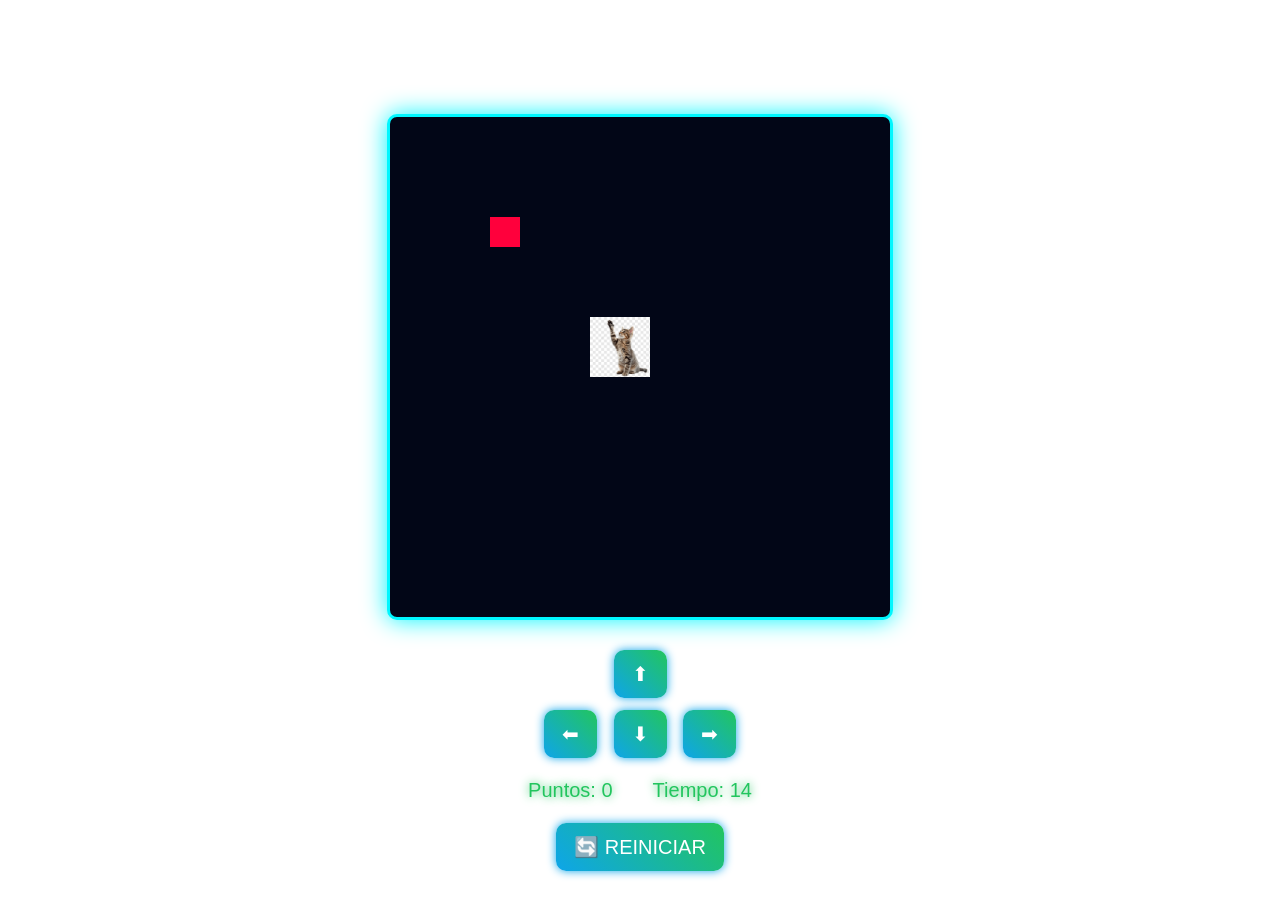
<file: cazando.html>
<!DOCTYPE html>
<html>
<head>
  <title>Juego Cazando</title>
  <link rel="stylesheet" href="cazando.css">
</head>
<body onload="iniciarJuego()">

  <h1>Juego Cazando</h1>
  <p>Autor: Alice Valencia</p>

  <canvas id="areaJuego" width="500" height="500"></canvas>

  <div class="controles">
    <button onclick="moverArriba()">⬆</button>
    <br>
    <button onclick="moverIzquierda()">⬅</button>
    <button onclick="moverAbajo()">⬇</button>
    <button onclick="moverDerecha()">➡</button>
  </div>

  <div class="panel">
    <span>Puntos: <span id="puntos">0</span></span>
    <span>Tiempo: <span id="tiempo">10</span></span>
  </div>

  <button onclick="reiniciarJuego()">🔄 REINICIAR</button>

  <p id="mensaje"></p>

  <script src="cazando.js"></script>
</body>
</html>
</file>
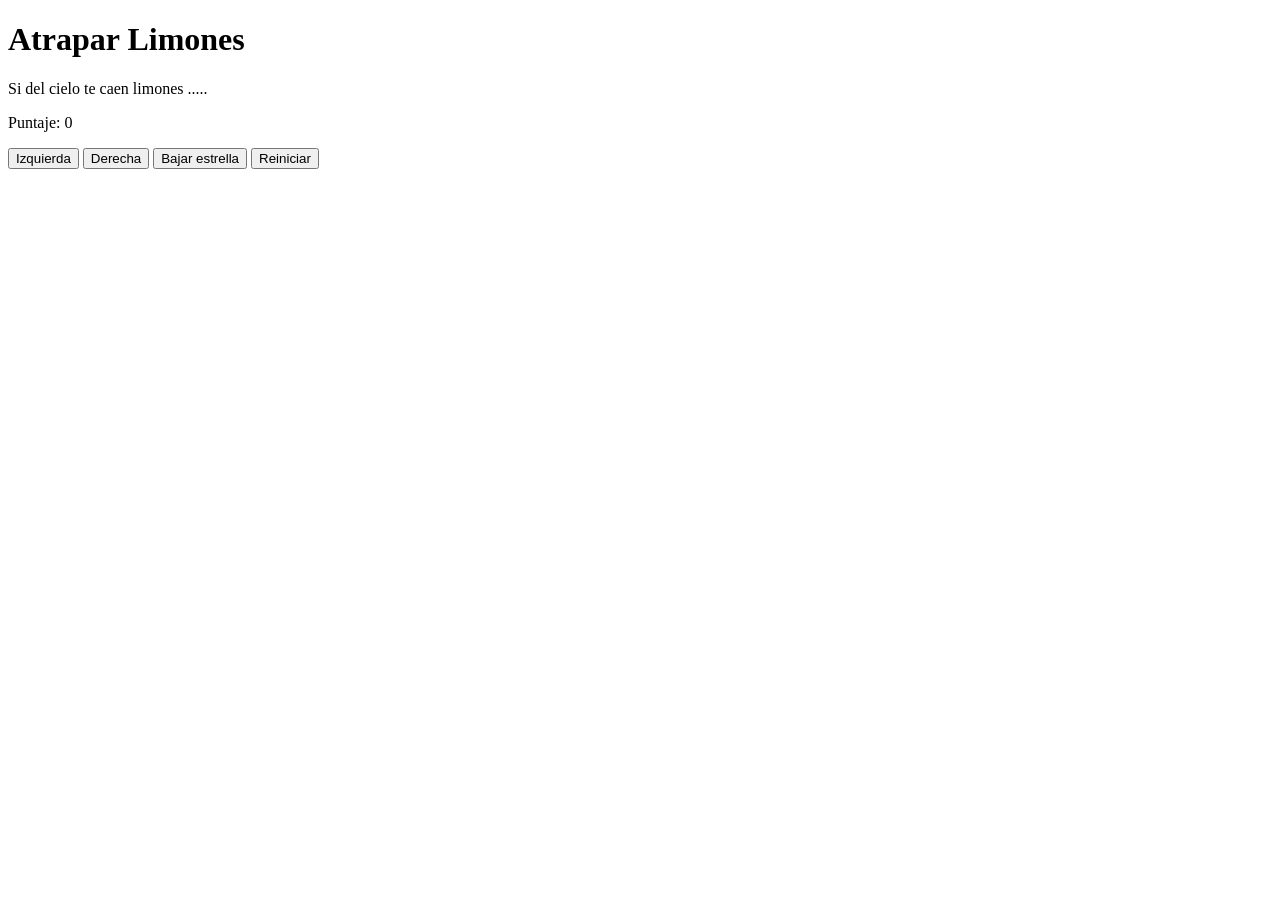
<file: juego_limones/limones.html>
<!DOCTYPE html>
<html>
<head>
  <title>Caza Estrellas</title>
 
 
</head>
<body>
  <div class="contenedor">
    <h1>Atrapar Limones</h1>
    <p>Si del cielo te caen limones ..... </p>
    
    <div class="panel">
      <p>Puntaje: <span id="txtPuntaje">0</span></p>
    </div>
    <div class="botones">
      <button>Izquierda</button>
      <button>Derecha</button>
      <button>Bajar estrella</button>
      <button>Reiniciar</button>
    </div>
  </div>

</body>
</html>
</file>
<file: cazando.css>
/* FONDO GAMER */
body {
  margin: 0;
  padding: 0;
  font-family: 'Segoe UI', sans-serif;
  text-align: center;

  background-image: url("https://images.unsplash.com/photo-1542751371-adc38448a05e");
  background-size: cover;
  background-position: center;
  background-attachment: fixed;

  color: white;
}

/* CONTENEDOR CON EFECTO */
.contenedor {
  background: rgba(0, 0, 0, 0.7);
  padding: 20px;
  margin: 20px;
  border-radius: 15px;
  box-shadow: 0 0 20px #00f7ff;
}

/* TITULO */
.titulo {
  font-size: 42px;
  color: #ff003c;
  text-shadow: 0 0 10px #ff003c, 0 0 30px #ff003c;
}

/* AUTOR */
.autor {
  color: #38bdf8;
  text-shadow: 0 0 10px #38bdf8;
}

/* IMAGEN */
.img-gato {
  width: 80px;
  margin: 10px;
  filter: drop-shadow(0 0 10px #00f7ff);
}

/* CANVAS */
.canvas-container {
  display: flex;
  justify-content: center;
}

canvas {
  background: #020617;
  border: 3px solid #00f7ff;
  border-radius: 10px;
  box-shadow: 0 0 25px #00f7ff;
}

/* PANEL */
.panel {
  margin: 15px 0;
  font-size: 20px;
  display: flex;
  justify-content: center;
  gap: 40px;
  color: #22c55e;
  text-shadow: 0 0 10px #22c55e;
}

/* CONTROLES */
.controles {
  margin-top: 20px;
}

/* BOTONES */
button {
  margin: 6px;
  padding: 12px 18px;
  font-size: 20px;
  border: none;
  border-radius: 10px;
  cursor: pointer;

  background: linear-gradient(45deg, #0ea5e9, #22c55e);
  color: white;

  transition: 0.2s;
  box-shadow: 0 0 10px #0ea5e9;
}

button:hover {
  transform: scale(1.1);
  box-shadow: 0 0 20px #22c55e, 0 0 40px #0ea5e9;
}

/* BOTON REINICIO */
.btn-restart {
  background: linear-gradient(45deg, #ff003c, #ff7b00);
  box-shadow: 0 0 10px #ff003c;
}

.btn-restart:hover {
  box-shadow: 0 0 20px #ff003c, 0 0 40px #ff7b00;
}

/* MENSAJE */
#mensaje {
  font-size: 24px;
  font-weight: bold;
  margin-top: 15px;
  color: #facc15;
  text-shadow: 0 0 10px #facc15;
}
</file>
